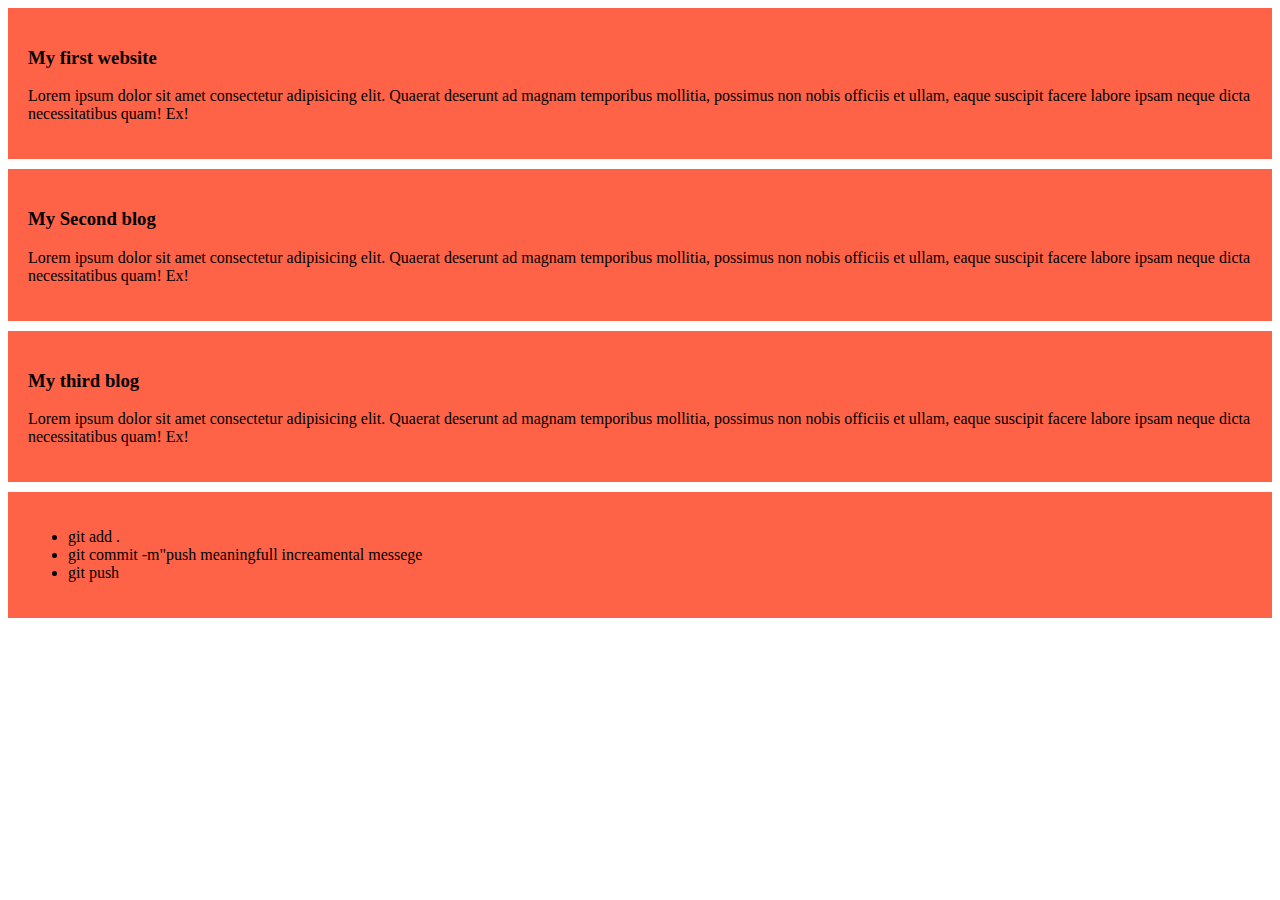
<file: index.html>
<!DOCTYPE html>
<html lang="en">

<head>
    <meta charset="UTF-8">
    <meta name="viewport" content="width=device-width, initial-scale=1.0">
    <title>Simple Website</title>
    <link rel="stylesheet" href="css/blog.css">
</head>

<body>
    <div>
        <h3>My first website</h3>
        <p>Lorem ipsum dolor sit amet consectetur adipisicing elit. Quaerat deserunt ad magnam temporibus mollitia,
            possimus non nobis officiis et ullam, eaque suscipit facere labore ipsam neque dicta necessitatibus quam!
            Ex!</p>
    </div>
    <div>
        <h3>My Second blog</h3>
        <p>Lorem ipsum dolor sit amet consectetur adipisicing elit. Quaerat deserunt ad magnam temporibus mollitia,
            possimus non nobis officiis et ullam, eaque suscipit facere labore ipsam neque dicta necessitatibus quam!
            Ex!</p>
    </div>
    <div>
        <h3>My third blog</h3>
        <p>Lorem ipsum dolor sit amet consectetur adipisicing elit. Quaerat deserunt ad magnam temporibus mollitia,
            possimus non nobis officiis et ullam, eaque suscipit facere labore ipsam neque dicta necessitatibus quam!
            Ex!</p>
    </div>
    <div>
        <ul>
            <li>git add .</li>
            <li>git commit -m"push meaningfull increamental messege</li>
            <li>git push</li>
        </ul>
    </div>
</body>

</html>
</file>
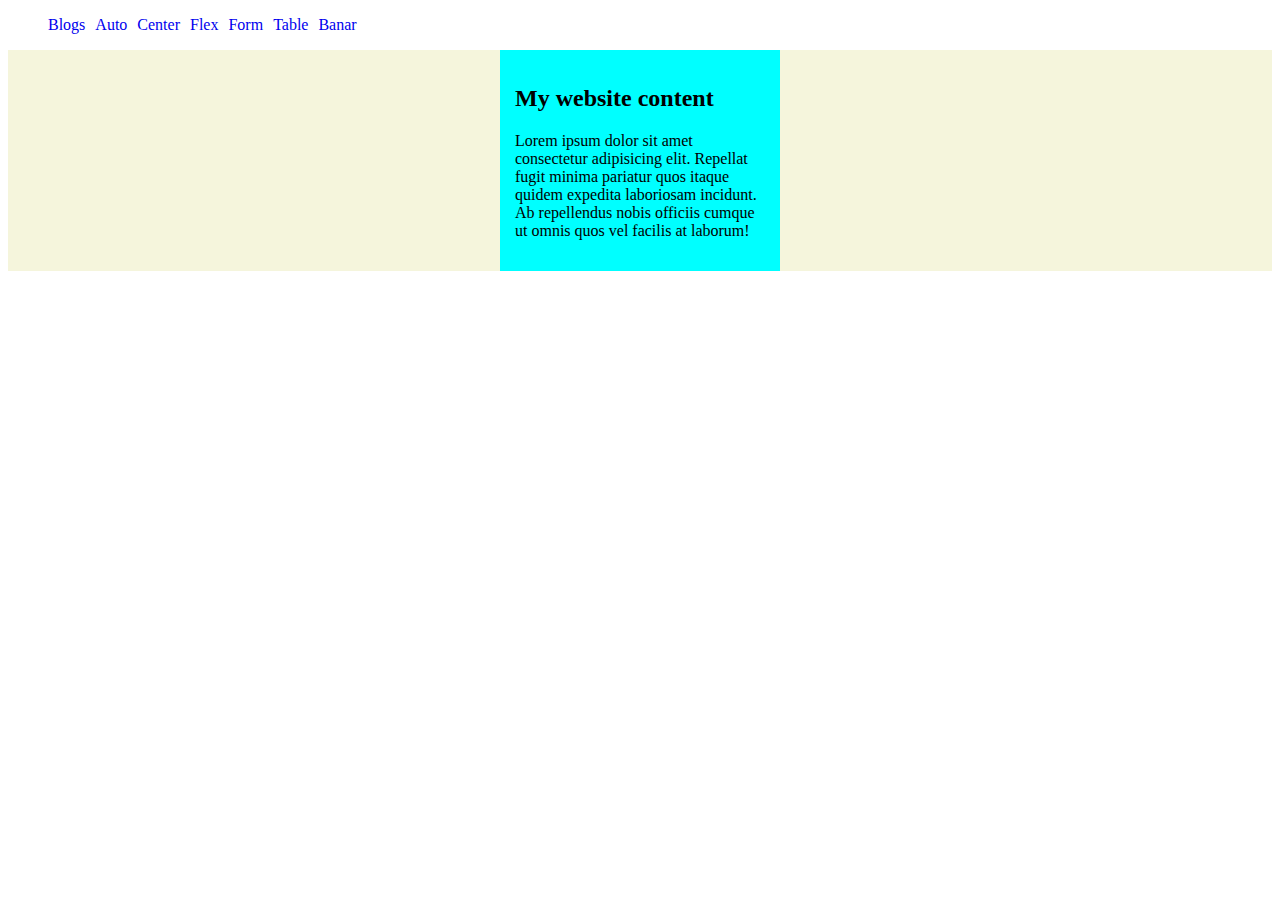
<file: auto.html>
<!DOCTYPE html>
<html lang="en">
<head>
    <meta charset="UTF-8">
    <meta name="viewport" content="width=device-width, initial-scale=1.0">
    <title>Auto HTML</title>
    <style>
        .container{
            background-color: beige;
        }
        .content{
            background-color: aqua;
            width: 250px;
            margin: 0 auto;
            padding: 15px;
        }
    </style>
    <link rel="stylesheet" href="css/auto.css">
</head>
<body>
    <header>
        <nav>
            <ul>
                <li><a href="blog.html">Blogs</a></li>
                <li><a href="auto.html">Auto</a></li>
                <li><a href="center.html">Center</a></li>
                <li><a href="flex.html">Flex</a></li>
                <li><a href="form.html">Form</a></li>
                <li><a href="table.html">Table</a></li>
                <li><a href="banar.html">Banar</a></li>
            </ul>
        </nav>
    </header>
    <main>
        <div class="container">
        <div class="content">
            <h2>My website content</h2>
            <p>Lorem ipsum dolor sit amet consectetur adipisicing elit. Repellat fugit minima pariatur quos itaque quidem expedita laboriosam incidunt. Ab repellendus nobis officiis cumque ut omnis quos vel facilis at laborum!</p>
           </div>
    </div>
    </main>
</body>
</html>
</file>
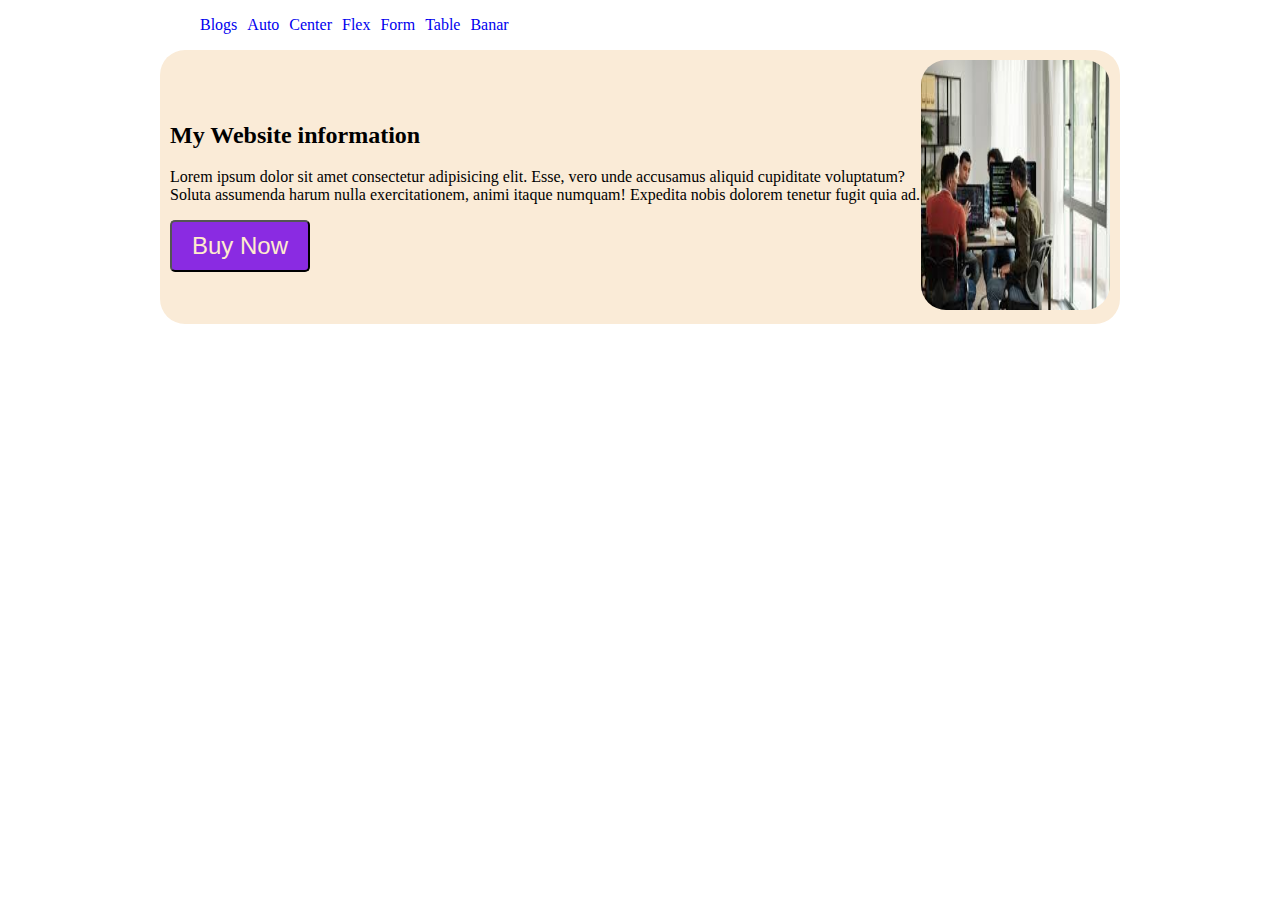
<file: banar.html>
<!DOCTYPE html>
<html lang="en">

<head>
    <meta charset="UTF-8">
    <meta name="viewport" content="width=device-width, initial-scale=1.0">
    <title>Banar website</title>
    <link rel="stylesheet" href="css/banar.css">
    <link rel="stylesheet" href="css/auto.css">
</head>

<body>
    <header>
        <nav>
            <ul>
                <li><a href="blog.html">Blogs</a></li>
                <li><a href="auto.html">Auto</a></li>
                <li><a href="center.html">Center</a></li>
                <li><a href="flex.html">Flex</a></li>
                <li><a href="form.html">Form</a></li>
                <li><a href="table.html">Table</a></li>
                <li><a href="banar.html">Banar</a></li>
            </ul>
        </nav>
    </header>
    <main class="main-container">
        <div class="hero-container">
            <div>
                <h2>My Website information</h2>
                <p>Lorem ipsum dolor sit amet consectetur adipisicing elit. Esse, vero unde accusamus aliquid cupiditate
                    voluptatum? Soluta assumenda harum nulla exercitationem, animi itaque numquam! Expedita nobis
                    dolorem tenetur fugit quia ad.</p>
                <button>Buy Now</button>
            </div>
            <div>
                <img src="img/dev.jpg" alt="">
            </div>
        </div>
    </main>
</body>

</html>
</file>
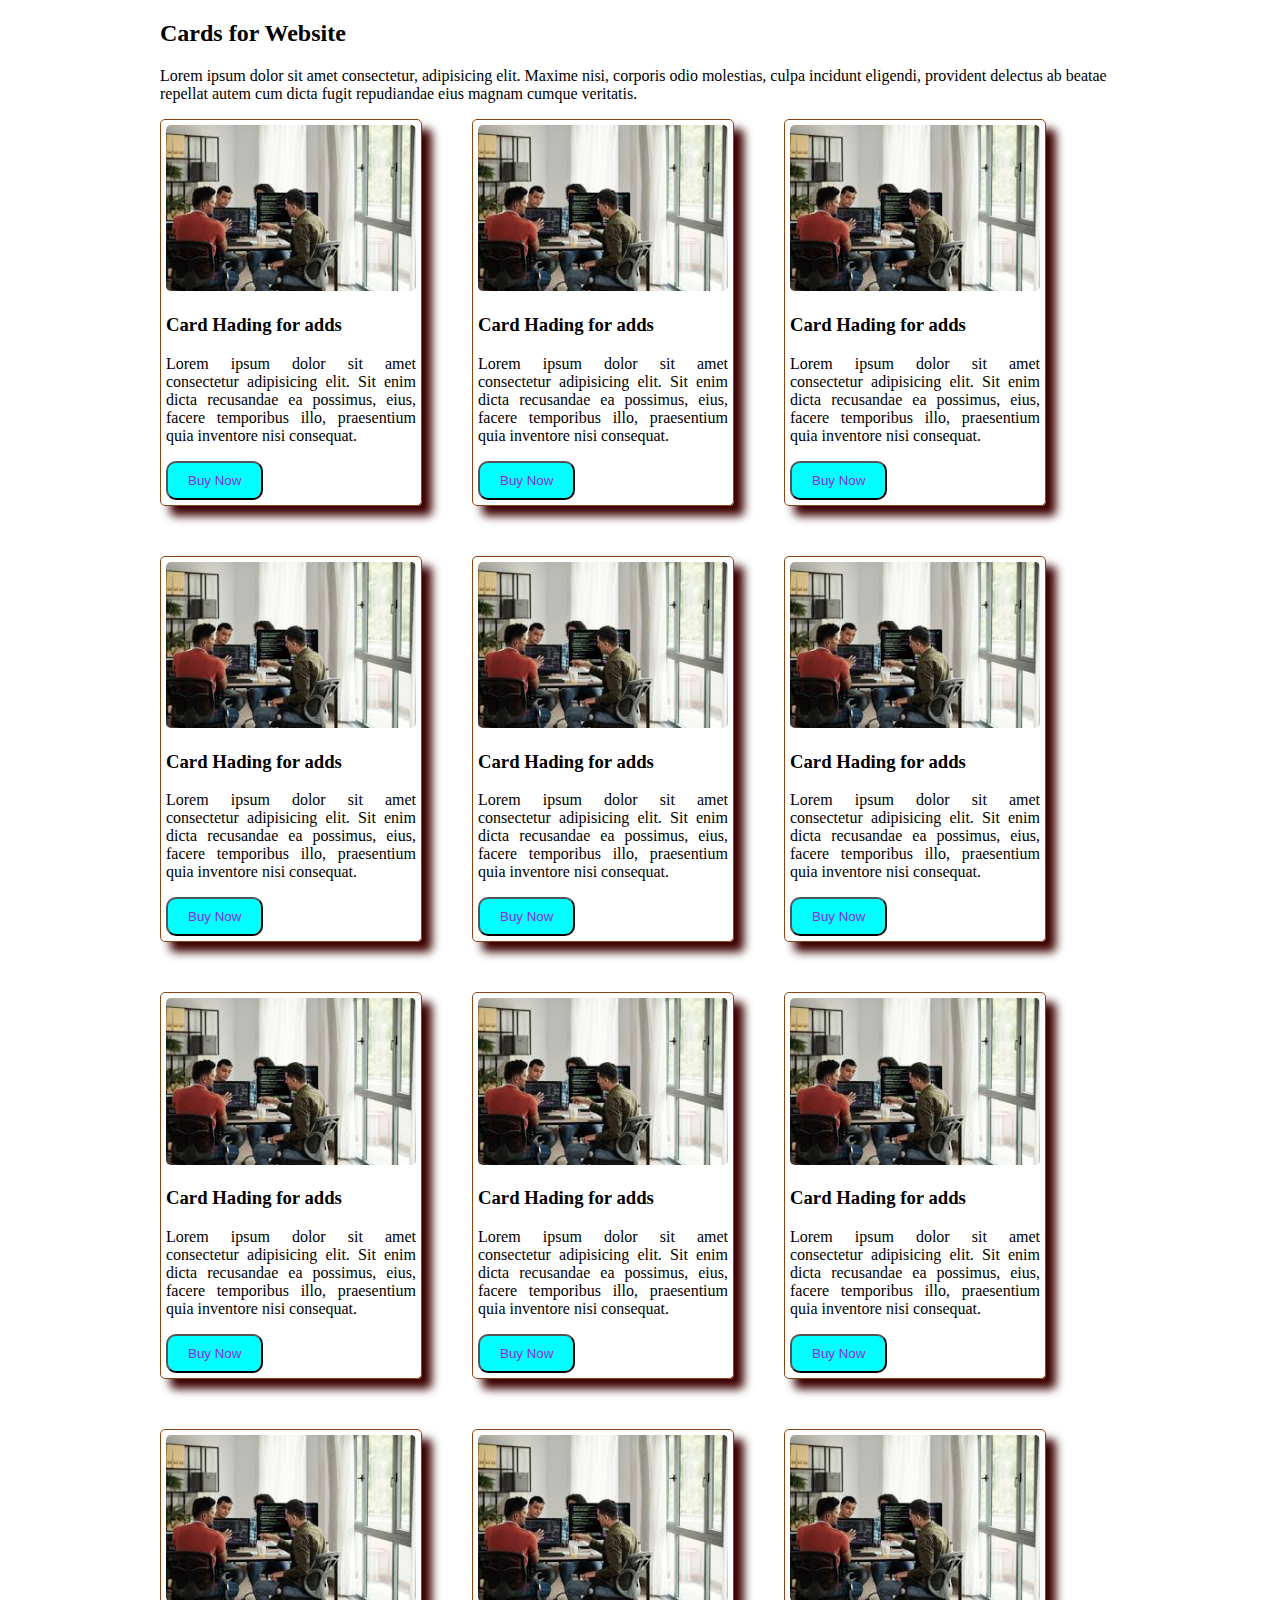
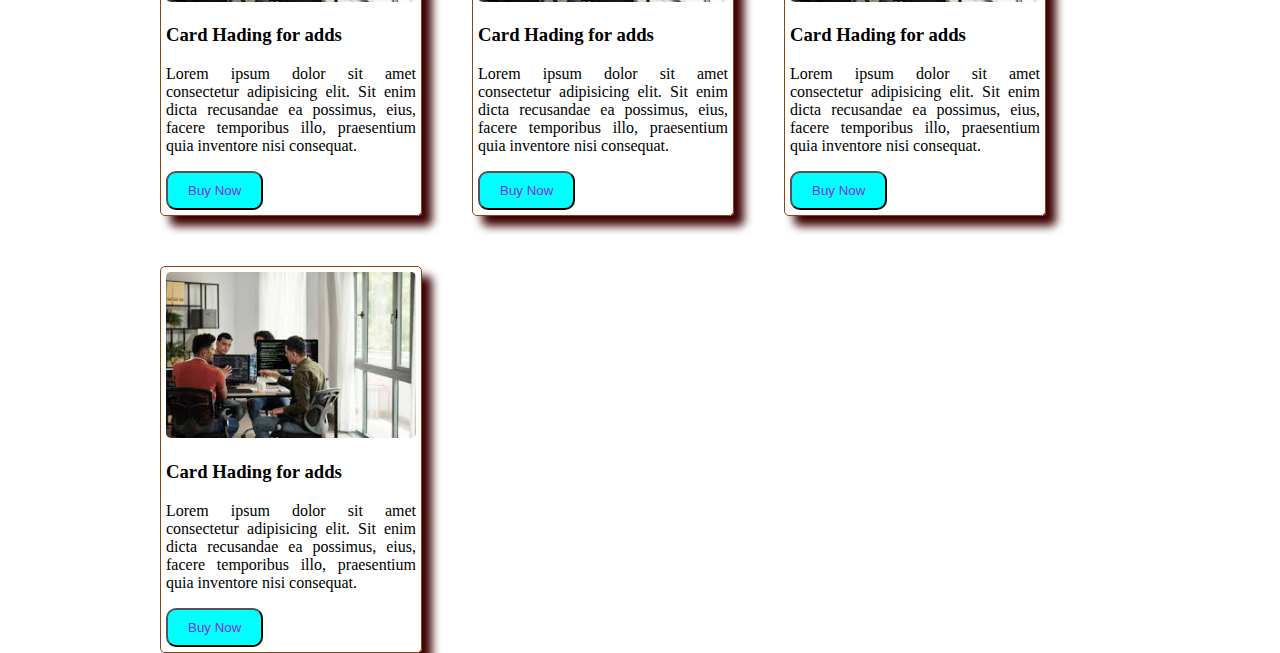
<file: card.html>
<!DOCTYPE html>
<html lang="en">
<head>
    <meta charset="UTF-8">
    <meta name="viewport" content="width=device-width, initial-scale=1.0">
    <title>Card Website</title>
    <link rel="stylesheet" href="css/card.css">
</head>
<body>
    <main>
        <section class="card-section">
            <h2>Cards for Website</h2>
            <p>Lorem ipsum dolor sit amet consectetur, adipisicing elit. Maxime nisi, corporis odio molestias, culpa incidunt eligendi, provident delectus ab beatae repellat autem cum dicta fugit repudiandae eius magnam cumque veritatis.</p>
            <div class="card-container">
                <div class="cards">
                    <img src="img/dev.jpg" alt="">
                    <h3>Card Hading for adds</h3>
                    <p>Lorem ipsum dolor sit amet consectetur adipisicing elit. Sit enim dicta recusandae ea possimus, eius, facere temporibus illo, praesentium quia inventore nisi consequat.</p>
                    <button>Buy Now</button>
                </div>
                <div class="cards">
                    <img src="img/dev.jpg" alt="">
                    <h3>Card Hading for adds</h3>
                    <p>Lorem ipsum dolor sit amet consectetur adipisicing elit. Sit enim dicta recusandae ea possimus, eius, facere temporibus illo, praesentium quia inventore nisi consequat.</p>
                    <button>Buy Now</button>
                </div>
                <div class="cards">
                    <img src="img/dev.jpg" alt="">
                    <h3>Card Hading for adds</h3>
                    <p>Lorem ipsum dolor sit amet consectetur adipisicing elit. Sit enim dicta recusandae ea possimus, eius, facere temporibus illo, praesentium quia inventore nisi consequat.</p>
                    <button>Buy Now</button>
                </div>
                <div class="cards">
                    <img src="img/dev.jpg" alt="">
                    <h3>Card Hading for adds</h3>
                    <p>Lorem ipsum dolor sit amet consectetur adipisicing elit. Sit enim dicta recusandae ea possimus, eius, facere temporibus illo, praesentium quia inventore nisi consequat.</p>
                    <button>Buy Now</button>
                </div>
                <div class="cards">
                    <img src="img/dev.jpg" alt="">
                    <h3>Card Hading for adds</h3>
                    <p>Lorem ipsum dolor sit amet consectetur adipisicing elit. Sit enim dicta recusandae ea possimus, eius, facere temporibus illo, praesentium quia inventore nisi consequat.</p>
                    <button>Buy Now</button>
                </div>
                <div class="cards">
                    <img src="img/dev.jpg" alt="">
                    <h3>Card Hading for adds</h3>
                    <p>Lorem ipsum dolor sit amet consectetur adipisicing elit. Sit enim dicta recusandae ea possimus, eius, facere temporibus illo, praesentium quia inventore nisi consequat.</p>
                    <button>Buy Now</button>
                </div>
                <div class="cards">
                    <img src="img/dev.jpg" alt="">
                    <h3>Card Hading for adds</h3>
                    <p>Lorem ipsum dolor sit amet consectetur adipisicing elit. Sit enim dicta recusandae ea possimus, eius, facere temporibus illo, praesentium quia inventore nisi consequat.</p>
                    <button>Buy Now</button>
                </div>
                <div class="cards">
                    <img src="img/dev.jpg" alt="">
                    <h3>Card Hading for adds</h3>
                    <p>Lorem ipsum dolor sit amet consectetur adipisicing elit. Sit enim dicta recusandae ea possimus, eius, facere temporibus illo, praesentium quia inventore nisi consequat.</p>
                    <button>Buy Now</button>
                </div>
                <div class="cards">
                    <img src="img/dev.jpg" alt="">
                    <h3>Card Hading for adds</h3>
                    <p>Lorem ipsum dolor sit amet consectetur adipisicing elit. Sit enim dicta recusandae ea possimus, eius, facere temporibus illo, praesentium quia inventore nisi consequat.</p>
                    <button>Buy Now</button>
                </div>
                <div class="cards">
                    <img src="img/dev.jpg" alt="">
                    <h3>Card Hading for adds</h3>
                    <p>Lorem ipsum dolor sit amet consectetur adipisicing elit. Sit enim dicta recusandae ea possimus, eius, facere temporibus illo, praesentium quia inventore nisi consequat.</p>
                    <button>Buy Now</button>
                </div>
                <div class="cards">
                    <img src="img/dev.jpg" alt="">
                    <h3>Card Hading for adds</h3>
                    <p>Lorem ipsum dolor sit amet consectetur adipisicing elit. Sit enim dicta recusandae ea possimus, eius, facere temporibus illo, praesentium quia inventore nisi consequat.</p>
                    <button>Buy Now</button>
                </div>
                <div class="cards">
                    <img src="img/dev.jpg" alt="">
                    <h3>Card Hading for adds</h3>
                    <p>Lorem ipsum dolor sit amet consectetur adipisicing elit. Sit enim dicta recusandae ea possimus, eius, facere temporibus illo, praesentium quia inventore nisi consequat.</p>
                    <button>Buy Now</button>
                </div>
                <div class="cards">
                    <img src="img/dev.jpg" alt="">
                    <h3>Card Hading for adds</h3>
                    <p>Lorem ipsum dolor sit amet consectetur adipisicing elit. Sit enim dicta recusandae ea possimus, eius, facere temporibus illo, praesentium quia inventore nisi consequat.</p>
                    <button>Buy Now</button>
                </div>
            </div>
        </section>
    </main>
</body>
</html>
</file>
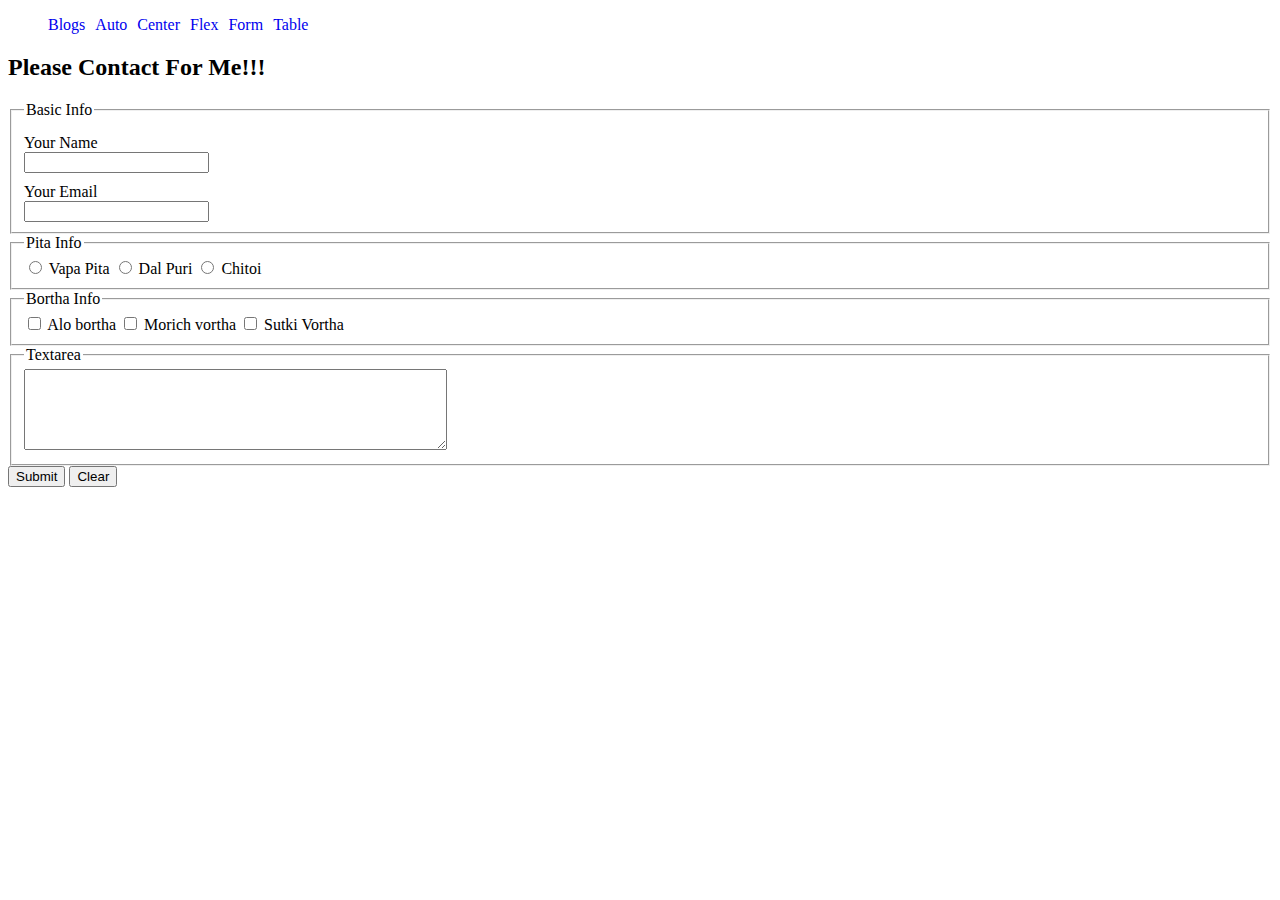
<file: form.html>
<!DOCTYPE html>
<html lang="en">

<head>
    <meta charset="UTF-8">
    <meta name="viewport" content="width=device-width, initial-scale=1.0">
    <title>Form for contact</title>
    <style>
        form .basic-info label {
            display: block;
            margin-top: 10px;
        }
    </style>
    <link rel="stylesheet" href="css/auto.css">
</head>
<body>
    <header>
        <nav>
            <ul>
                <li><a href="blog.html">Blogs</a></li>
                <li><a href="auto.html">Auto</a></li>
                <li><a href="center.html">Center</a></li>
                <li><a href="flex.html">Flex</a></li>
                <li><a href="form.html">Form</a></li>
                <li><a href="table.html">Table</a></li>
            </ul>
        </nav>
    </header>
    <main>
        <form>
            <h2>Please Contact For Me!!!</h2>
            <fieldset class="basic-info">
                <legend>Basic Info</legend>
                <label for="name">Your Name</label>
                <input type="text" name="" id="name">

                <label for="email">Your Email</label>
                <input type="email" name="" id="email">
            </fieldset>

            <fieldset>
                <legend>Pita Info</legend>
                <input type="radio" name="pita" id="vapa">
                <label for="vapa">Vapa Pita</label>

                <input type="radio" name="pita" id="darlpuri">
                <label for="darlpuri">Dal Puri</label>

                <input type="radio" name="pita" id="chitoi">
                <label for="chitoi">Chitoi</label>
            </fieldset>
            <fieldset>
                <legend>Bortha Info</legend>
                <input type="checkbox" name="vortha" id="alobortha">
                <label for="alobortha">Alo bortha</label>

                <input type="checkbox" name="vortha" id="Morich">
                <label for="Morich">Morich vortha</label>

                <input type="checkbox" name="vortha" id="sutki">
                <label for="sutki">Sutki Vortha</label>


            </fieldset>
            <fieldset>
                <legend>Textarea</legend>
                <textarea cols="50" rows="5" name="" id=""></textarea>
            </fieldset>
            <input type="submit" value="Submit">
            <input type="reset" value="Clear">
        </form>
    </main>
    <footer>

    </footer>
</body>

</html>
</file>
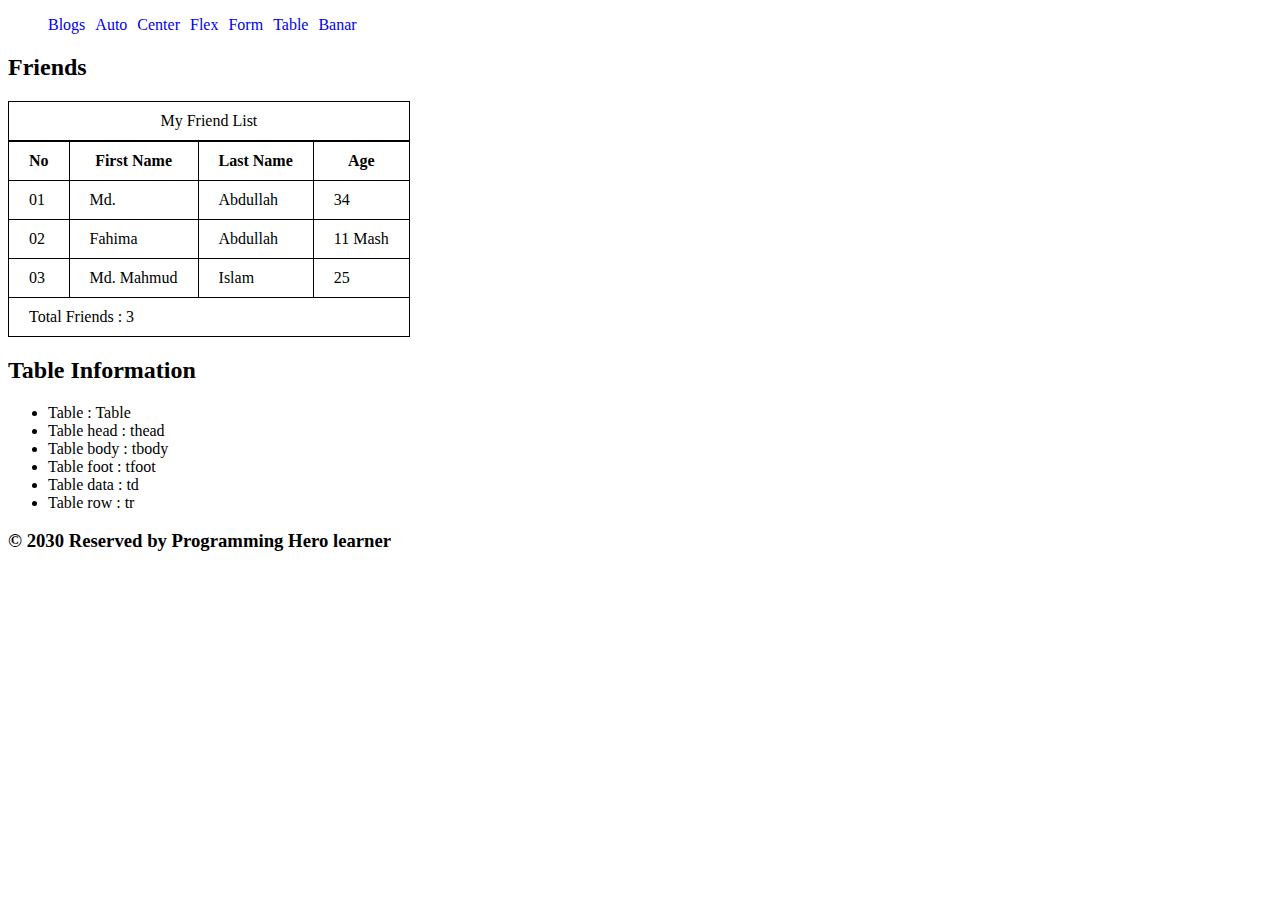
<file: table.html>
<!DOCTYPE html>
<html lang="en">
<head>
    <meta charset="UTF-8">
    <meta name="viewport" content="width=device-width, initial-scale=1.0">
    <title>Table Website</title>
    <style>
        table{
            border-collapse: collapse;
        }
        caption, td, th{
            border: 1px solid black;
            padding: 10px 20px;
        }
    </style>
    <link rel="stylesheet" href="css/auto.css">
</head>
<body>
    <header>
        <nav>
            <ul>
                <li><a href="blog.html">Blogs</a></li>
                <li><a href="auto.html">Auto</a></li>
                <li><a href="center.html">Center</a></li>
                <li><a href="flex.html">Flex</a></li>
                <li><a href="form.html">Form</a></li>
                <li><a href="table.html">Table</a></li>
                <li><a href="banar.html">Banar</a></li>
            </ul>
        </nav>
    </header>
    <main>
        <h2>Friends</h2>
        <table>
            <caption>My Friend List</caption>
            <thead>
                <tr>
                    <th>No</th>
                    <th>First Name</th>
                    <th>Last Name</th>
                    <th>Age</th>
                </tr>
            </thead>
            <tbody>
                <tr>
                    <td>
                        01
                    </td>
                    <td>
                        Md. 
                    </td>
                    <td>
                        Abdullah
                    </td>
                    <td>34</td>
                </tr>
                <tr>
                    <td>
                        02
                    </td>
                    <td>
                        Fahima
                    </td>
                    <td>
                        Abdullah
                    </td>
                    <td>11 Mash</td>
                </tr>
                <tr>
                    <td>03</td>
                    <td>Md. Mahmud</td>
                    <td>Islam</td>
                    <td>25</td>
                </tr>
            </tbody>
            <tfoot>
                <td colspan="4">Total Friends : 3</td>
            </tfoot>
        </table>
    </main>
    <section>
        <h2>Table Information</h2>
        <ul>
            <li>Table : Table</li>
            <li>Table head : thead</li>
            <li>Table  body : tbody</li>
            <li>Table foot : tfoot</li>
            <li>Table data : td</li>
            <li>Table row : tr</li>
        </ul>
    </section>
    <footer>
        <h3>&copy; 2030 Reserved by Programming Hero learner</h3>
    </footer>
</body>
</html>
</file>
<file: css/blog.css>
div{
    background-color: tomato;
    padding: 20px;
    margin-bottom: 10px;
}
</file>
<file: css/auto.css>
nav ul{
    display: flex;
}
nav li{
    list-style: none;
    margin-right: 10px;
}
nav a{
    text-decoration: none;
}
nav a:hover{
    color:aqua;
}
</file>
<file: css/banar.css>
body{
    max-width: 960px;
    margin: 0 auto;
}
.hero-container{
    display: flex;
    align-items: center;
    background-color: antiquewhite;
    padding: 10px;
    border-radius: 25px;
}
.hero-container img {
    width: 100%;
    height: 250px;
    border-radius: 25px;
}
button {
    background-color: blueviolet;
    padding: 10px 20px;
    font-size: 1.5em;
    border-radius: 5px;
    color: blanchedalmond;
}
</file>
<file: css/card.css>
.cards{
    width: 250px;
    border: 1px solid saddlebrown;
    padding: 5px;
    border-radius: 5px;
    box-shadow: 10px 10px 10px rgb(60, 1, 1);

}
.cards:hover{
    background-color: hsla(197, 71%, 73%, 0.32);
}
.cards p{
    text-align: justify;
}
.cards img{
    width: 100%;
    border-radius: 5px;
}
button{
    background-color: aqua;
    color: blueviolet;
    padding: 10px 20px;
    border-radius: 10px;
}
body{
    width: 960px;
    margin: 0 auto;
}
.card-container{
    display: flex;
    gap: 50px;
    flex-wrap: wrap;
}
</file>
